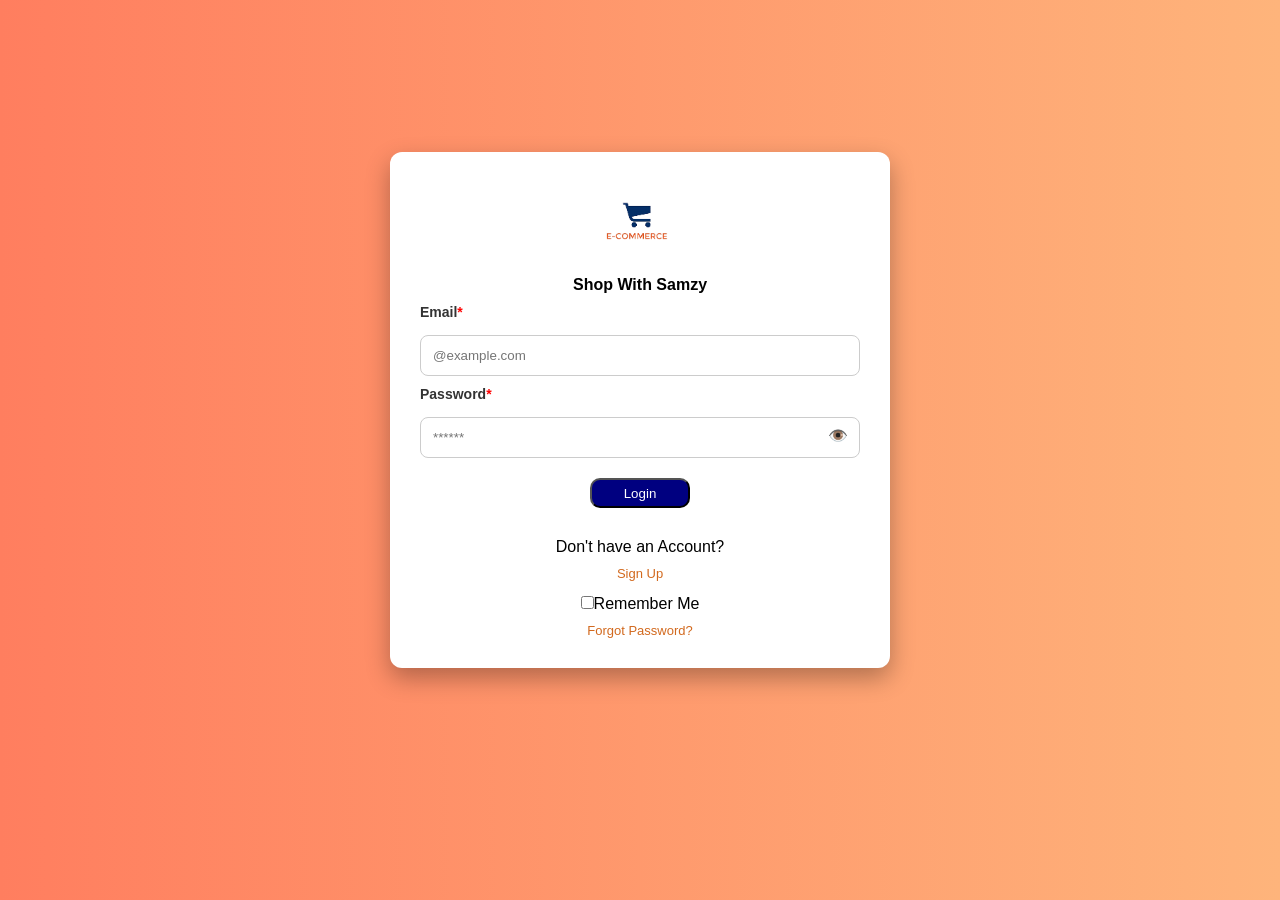
<file: index.html>
<!DOCTYPE html>
<html lang="en">
<head>
    <meta charset="UTF-8">
    <meta name="viewport" content="width=device-width, initial-scale=1.0">
    <title>E-commerce</title>
</head>
<link rel="stylesheet" href="style.css">
<!-- <link rel="stylesheet" href="https//cdnjs.cloudflare.com/ajax/libs/font-awesome/6.5.1/css/all.min.css"> -->
<body>
    

    

<form  id="loginForm"  >
    <div class="container-login">
        <div>
            <div class="login-cont">
                <img src="e-commerce-logo.png" alt="">
                <h4><strong>Shop With Samzy</strong></h4><p></p>
                
                <p>Email<span style="color: red;">*</span></p>
                <input type="email" id="email" placeholder="@example.com" required><p></p>

                <p>Password<span style="color:red;">*</span></p>

                <div class="password-box">
                    <input type="password" id="login-pass" placeholder="******" >
                    <span id="togglePassword">👁️</span>
                    <p id="passwordError"></p>
                </div>

                <button>Login</button><p></p>
                <span>Don't have an Account? <a href="register.html">Sign Up</a></span>

                <input type="checkbox"><span>Remember Me  <a href="forgot_password.html">Forgot Password?</a></span>

           <!-- <span><a href="forgot_password">Forgot Password?</a></span>  -->
            </div>
        </div>
    </div>
</form>

<script src="e-commerce.js"></script>
</body>
</html>
</file>
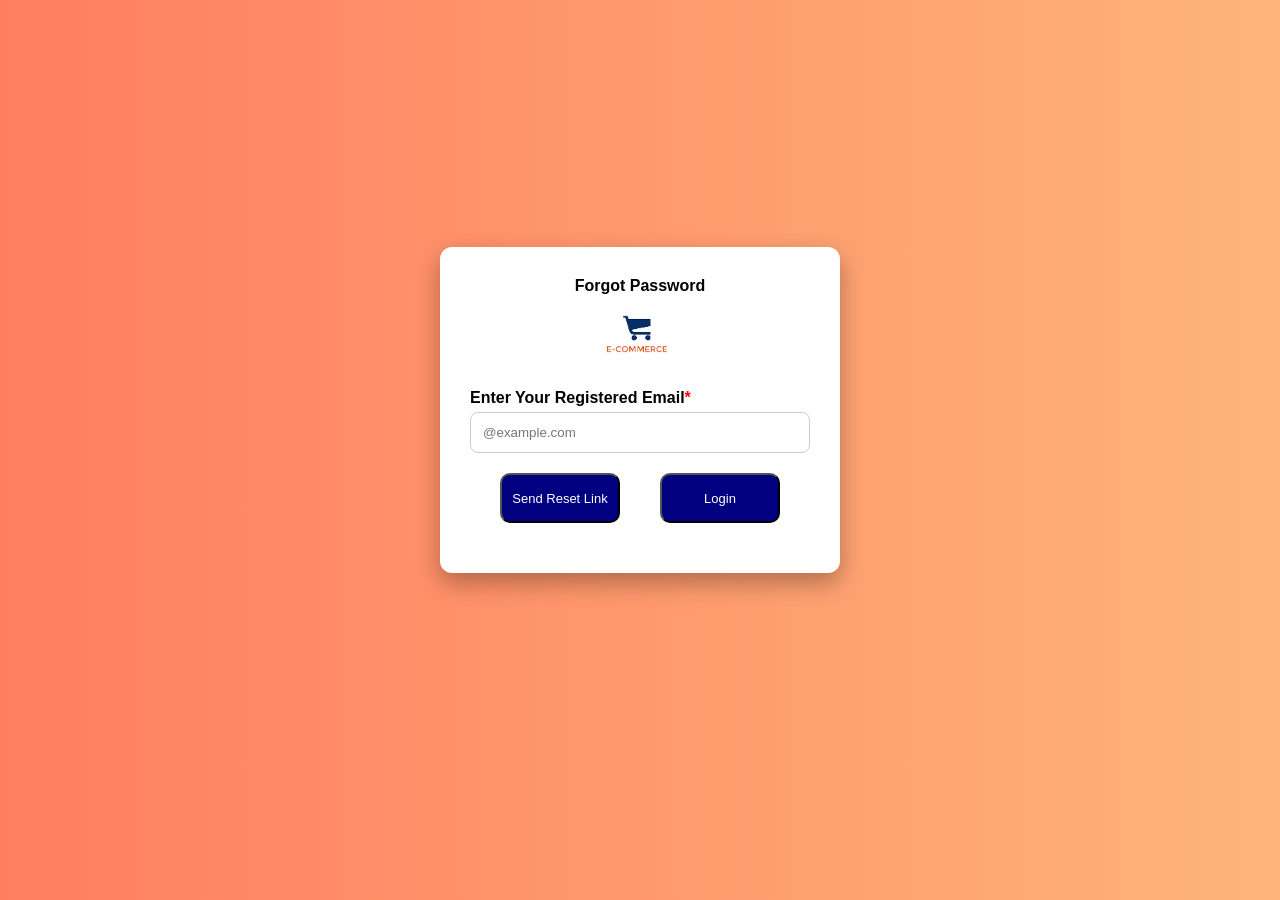
<file: forgot_password.html>
<!DOCTYPE html>
<html lang="en">
<head>
    <meta charset="UTF-8">
    <meta name="viewport" content="width=device-width, initial-scale=1.0">
    <title>E-commerce</title>
</head>
<link rel="stylesheet" href="style.css">
<body>
    


    <form action="" id="forgotForm">
        <div class="container-forgot">
             <div class="forgot_cont">
            <h4>Forgot Password</h4>
            <img src="e-commerce-logo.png" alt=""><p></p>
                 <p>Enter Your Registered Email<span style="color: red;">*</span></p>
                 <input type="email" id="email" placeholder="@example.com" required >

                 <div><button type="submit">Send Reset Link</button><button type="button" onclick="window.location.href='index.html'">Login</button></div>
                 <div></div>

            </div>
         </div>
    </form>

    <script>
        const indexBtn = document.getElementById("indexBtn");

        document.getElementById("forgotForm").addEventListener("click", function(e){
            e.preventDefault();
            if (this.checkValidity()){
                window.location.href = "reset_password.html";
            }
        } );

        
        
    </script>
</body>
</html>
</file>
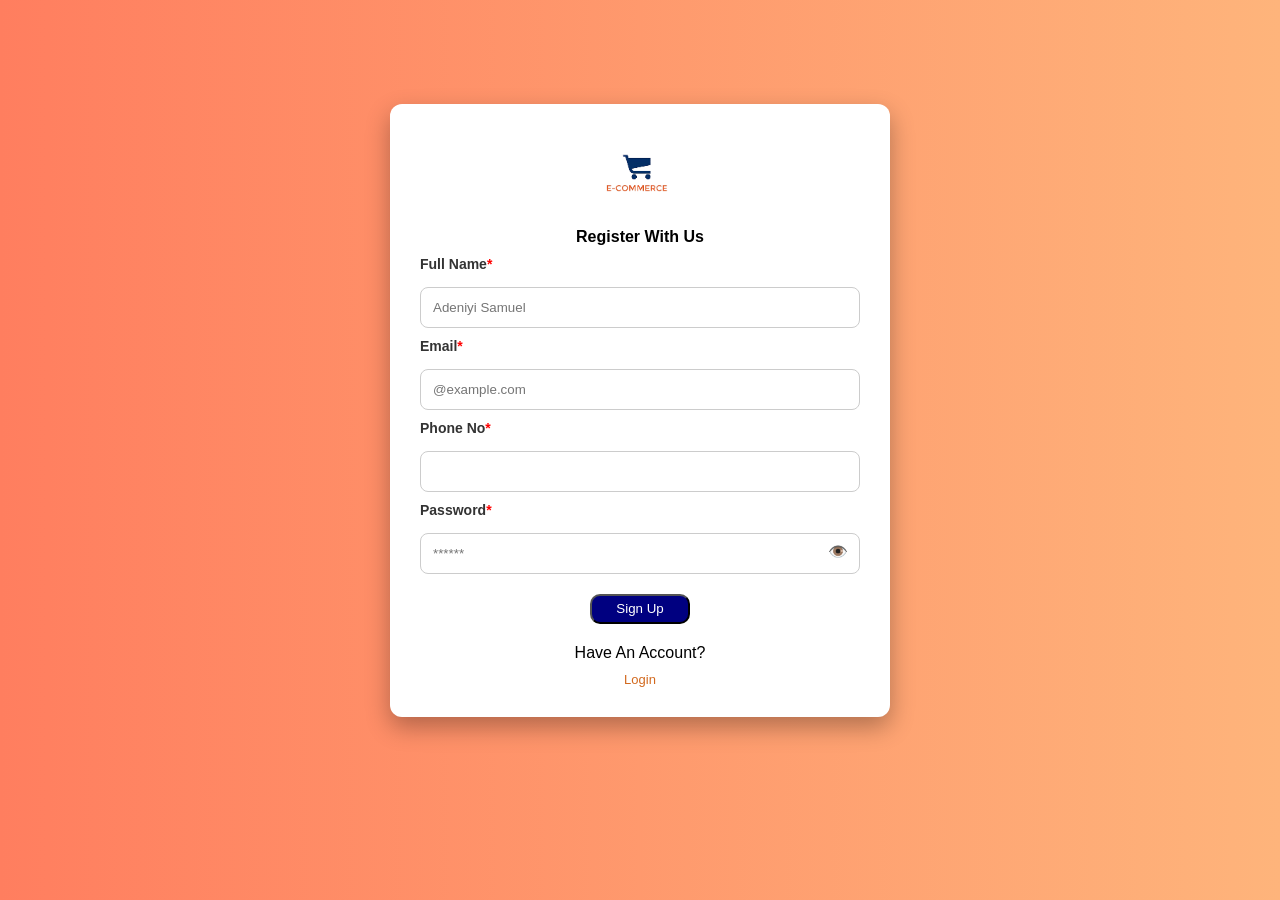
<file: register.html>
<!DOCTYPE html>
<html lang="en">
<head>
    <meta charset="UTF-8">
    <meta name="viewport" content="width=nav, initial-scale=1.0">
    <title>E-Commerce</title>
</head>
<link rel="stylesheet" href="style.css">
<body >
    




<form action="index.html" id="registerForm" method="POST">
    <div class="container-login">
        <div>
            <div class="login-cont">
                <img src="e-commerce-logo.png" alt="">
                <h4><strong>Register With Us</strong></h4><p></p>
                
                <p>Full Name<span style="color: red;">*</span></p>
                <input type="text" id="fname" placeholder="Adeniyi Samuel" required><p></p>

                <p>Email<span style="color: red;">*</span></p>
                <input type="email" id="email" placeholder="@example.com" required><p></p>

                <p>Phone No<span style="color: red;">*</span></p>
                <input type="number" id="phone" required><p></p>

                <p>Password<span style="color:red;">*</span></p>

                <div class="password-box">
                    <input type="password" id="login-pass" placeholder="******" required>
                    <span id="togglePassword">👁️</span>
                    <p id="passwordError"></p>
                </div>

                <button type="submit" >Sign Up</button>
                 <div>
                <span>Have An Account? <a href="index.html">Login</a></span>
                 </div>

            </div>
        </div>
    </div>
</form>



<script src="e-commerce.js"></script>
</body>
</html>
</file>
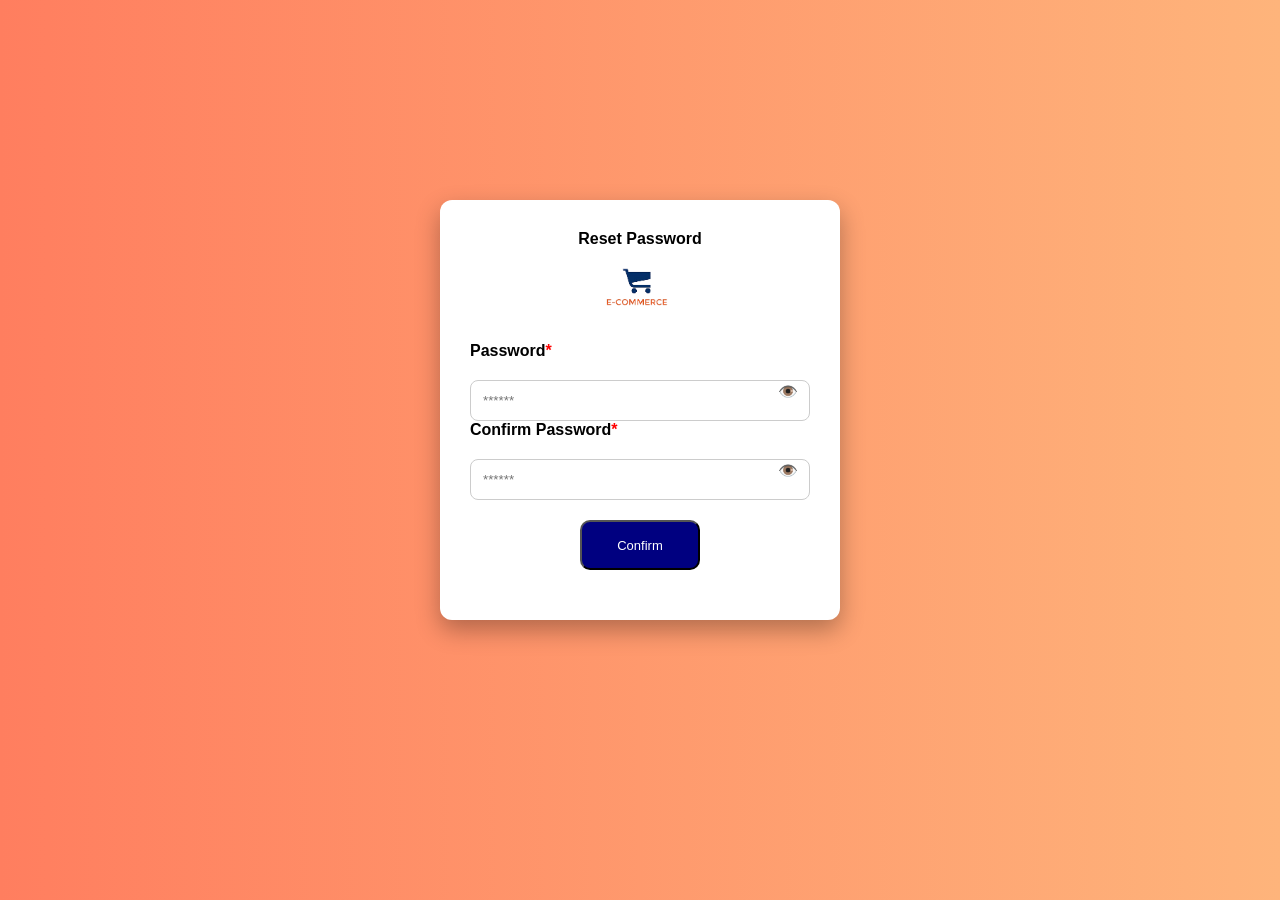
<file: reset_password.html>
<!DOCTYPE html>
<html lang="en">
<head>
    <meta charset="UTF-8">
    <meta name="viewport" content="width=device-width, initial-scale=1.0">
    <title>E-commerce</title>
</head>
<link rel="stylesheet" href="style.css">
<body>
    

    <form action="" id="resetForm">
        <div class="container_reset">
            <div class="reset_cont">
                <h4>Reset Password</h4>
                <img src="e-commerce-logo.png" alt=""><p></p>
    
                <p>Password<span style="color:red;">*</span></p>
    
                <div class="password-box">
                    <input type="password" id="password" placeholder="******" required>
                    <span class="togglePassword">👁️</span>
                    <p class="passwordError"></p>
                </div>
    
                <p>Confirm Password<span style="color:red;">*</span></p>
    
                <div class="password-box">
                    <input type="password" id="confirmPassword" placeholder="******" required>
                    <span class="togglePassword">👁️</span>
                    <p class="passwordError"></p>
                </div>
    
                <div>
                    <button type="submit">Confirm</button>
                </div>
            </div>
        </div>
    </form>

    <script>

const resetPassword = document.getElementById("password");
const confirmPassword = document.getElementById("confirmPassword");
const resetEye = document.querySelectorAll(".togglePassword");
const resetForm = document.querySelector("form");

// Toggle both inputs safely
if (resetEye.length > 0) {
    resetEye.forEach((icon, index) => {
        icon.addEventListener("click", () => {
            const input = index === 0 ? resetPassword : confirmPassword;

            if (input.type === "password") {
                input.type = "text";
                icon.textContent = "🙈";
            } else {
                input.type = "password";
                icon.textContent = "👁️";
            }
        });
    });
}

// Validation
if (resetForm) {
    resetForm.addEventListener("submit", (e) => {
        if (!resetPassword.value || !confirmPassword.value) {
            e.preventDefault();
            alert("All fields are required");
        }
        else if (resetPassword.value !== confirmPassword.value) {
            e.preventDefault();
            alert("Passwords do not match");
        }
    });
}

document.getElementById("resetForm").addEventListener("submit", function(e){
    e.preventDefault();
        if(this.checkValidity()){
            window.location.href = "index.html";
        }
    
    
});

    </script>
</body>
</html>
</file>
<file: style.css>
/* RESET */
* {
    margin: 0;
    padding: 0;
    box-sizing: border-box;
    font-family: Arial, sans-serif;
}

/* BACKGROUND */
body {
    background: linear-gradient(to right, #ff7e5f, #feb47b);
    height: 100vh;
    /* display: flex; */
    justify-content: center;
    align-items: center;
}

/* ================= NAVBAR ================= */
button{
    height: 30px;
    width: 100px;
    margin: 20px;
    background: navy;
    color: white;
    border-radius: 10px;
}



/* ================= LOGIN SECTION ================= */

.container-login {
    display: flex;
    justify-content: center;
    align-items: center;
    height: calc(100vh - 80px); 
    padding: 20px;
}

.login-cont {
    background: #fff;
    width: 80vw;
    max-width: 500px;
    padding: 30px;
    border-radius: 12px;
    box-shadow: 0 10px 25px rgba(0,0,0,0.3);
    text-align: center;
}

/* LOGO INSIDE FORM */
.login-cont img {
    width: 80px;
    margin-bottom: 10px;
}

/* TEXT */
.login-cont p {
    font-size: 14px;
    margin: 10px 0;
    color: #333;
}

/* LABELS */
.login-cont p:nth-of-type(2),
.login-cont p:nth-of-type(4),
.login-cont p:nth-of-type(6),
.login-cont p:nth-of-type(8) {
    text-align: left;
    font-weight: bold;
}

/* INPUTS */
.login-cont input[type="email"],
.login-cont input[type="password"],
.login-cont input[type="text"],
.login-cont input[type="number"] {
    width: 100%;
    padding: 12px;
    margin-top: 5px;
    border: 1px solid #ccc;
    border-radius: 8px;
    outline: none;
}

.login-cont input:focus {
    border-color: chocolate;
    box-shadow: 0 0 5px rgba(210, 105, 30, 0.5);
}

/* CHECKBOX */
.login-cont input[type="checkbox"] {
    margin-top: 15px;
}

/* FORGOT PASSWORD */
.login-cont a {
    display: block;
    margin-top: 10px;
    font-size: 13px;
    color: chocolate;
    text-decoration: none;
}

.password-box{
    position: relative;
    width: 100%;
}

.password-box input{
    width: 100%;
    box-sizing: border-box;
    padding-right: 40px;
}
#togglePassword{
    position: absolute;
    right: 12px;
    top: 50%;
    transform: translateY(-50%);
    cursor: pointer;
}

#passwordError{
    color: red;
    font-size: 12px;
    margin-top: 5px;
    display: none;
}
/* ================= RESPONSIVE ================= */
@media (max-width: 600px) {
    /* nav {
        flex-direction: column;
        gap: 10px;
    }

    nav ul {
        flex-wrap: wrap;
        justify-content: center;
    } */

    .container {
        height: auto;
        padding-top: 50px;
    }
}

.forgot_cont{
    background: #fff;
    width: 100%;
    max-width: 400px;
    padding: 30px;
    border-radius: 12px;
    box-shadow: 0 10px 25px rgba(0,0,0,0.3);
    text-align: center;
}

.container-forgot {
    display: flex;
    justify-content: center;
    align-items: center;
    height: calc(100vh - 80px); 
    padding: 20px;
}

.forgot_cont img {
    width: 80px;
    margin-bottom: 10px;
}

.forgot_cont input[type="email"]{
    width: 100%;
    padding: 12px;
    margin-top: 5px;
    border: 1px solid #ccc;
    border-radius: 8px;
    outline: none;
}

.forgot_cont p:nth-of-type(2){
    text-align: left;
    font-weight: bold;
}

.forgot_cont button:nth-of-type(1),
.forgot_cont button:nth-of-type(2){
    width: 120px;
    text-align: center;
    border-radius: 10px;
    height: 50px;
    font-size:small;
}

.reset_cont{
    background: #fff;
    width: 100%;
    max-width: 400px;
    padding: 30px;
    border-radius: 12px;
    box-shadow: 0 10px 25px rgba(0,0,0,0.3);
    text-align: center;
}

.container_reset {
    display: flex;
    justify-content: center;
    align-items: center;
    height: calc(100vh - 80px); 
    padding: 20px;
}

.reset_cont img {
    width: 80px;
    margin-bottom: 10px;
}

.reset_cont p{
/* .reset_cont p:nth-of-type(4){ */
    text-align: left;
    font-weight: bold;
}

.reset_cont input{
    width: 100%;
    padding: 12px;
    margin-top: 20px;
    border: 1px solid #ccc;
    border-radius: 8px;
    outline: none;
    box-sizing: border-box;
}

.reset_cont button{
    width: 120px;
    text-align: center;
    border-radius: 10px;
    height: 50px;
    font-size:small;
}

.forgot_cont a{
    text-decoration: none;
    color: white;
}

.reset_cont a {
    text-decoration: none;
    color: white;
}

.togglePassword {
    position: absolute;
    right: 12px;
    top: 50%;
    transform: translateY(-50%);
    cursor: pointer;
    user-select: none;
    font-size: 16px;
}




/* login section end  */

/* register section begins  */
</file>
